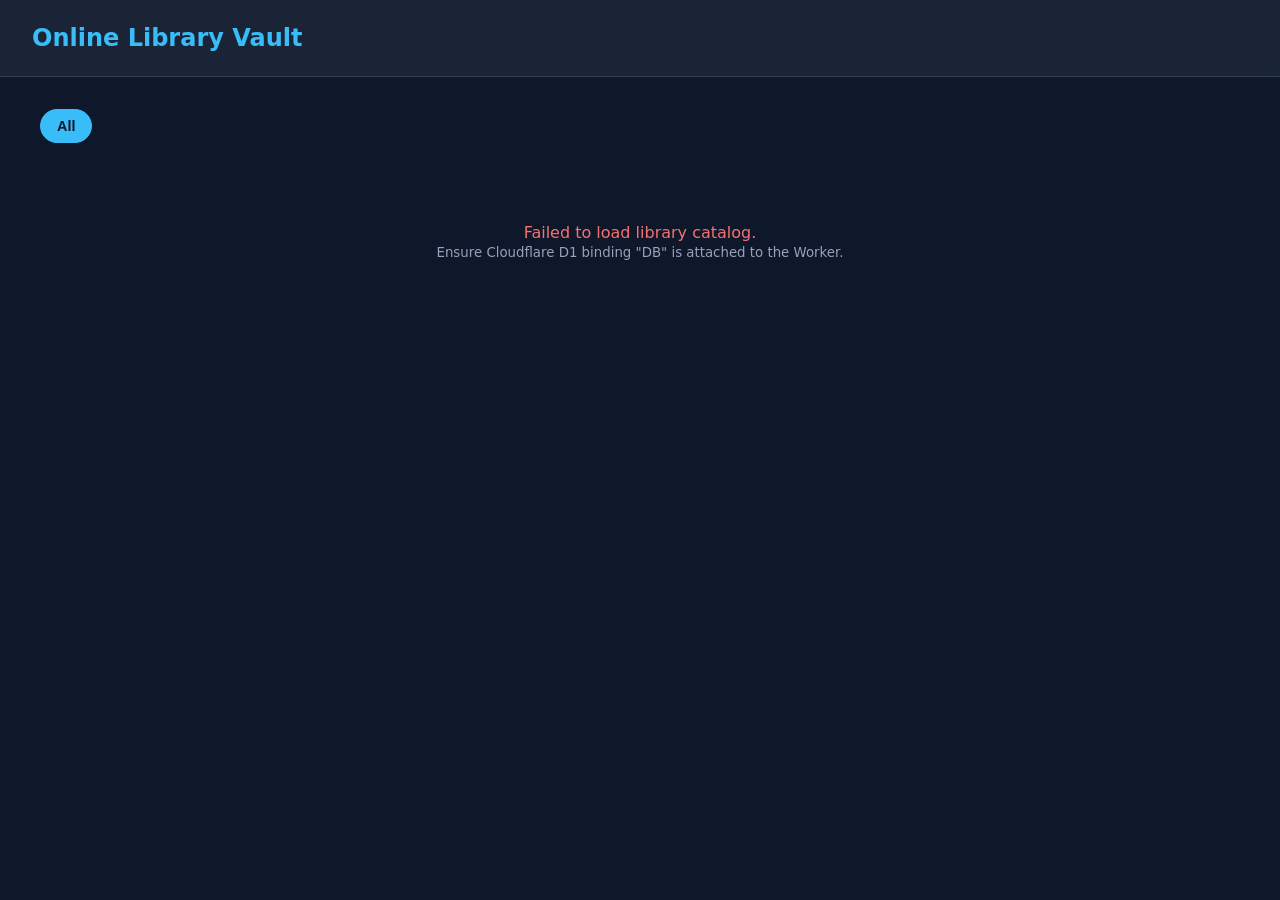
<file: index.html>
<!DOCTYPE html>
<html lang="en">
<head>
  <meta charset="UTF-8">
  <meta name="viewport" content="width=device-width, initial-scale=1.0">
  <title>Course Vault & Library</title>
  <link rel="stylesheet" href="src/css/styles.css">
</head>
<body>

  <header>
    <h1>Online Library Vault</h1>
  </header>

  <main>
    <!-- Category Filter Bar -->
    <div id="filter-bar" class="filter-bar">
      <button class="filter-btn active" onclick="filterCategory('all', this)">All</button>
    </div>

    <!-- Catalog Grid -->
    <div id="catalog" class="catalog-grid">
      <div class="status-msg">Loading catalog...</div>
    </div>
  </main>

  <script src="src/js/app.js"></script>
</body>
</html>
</file>
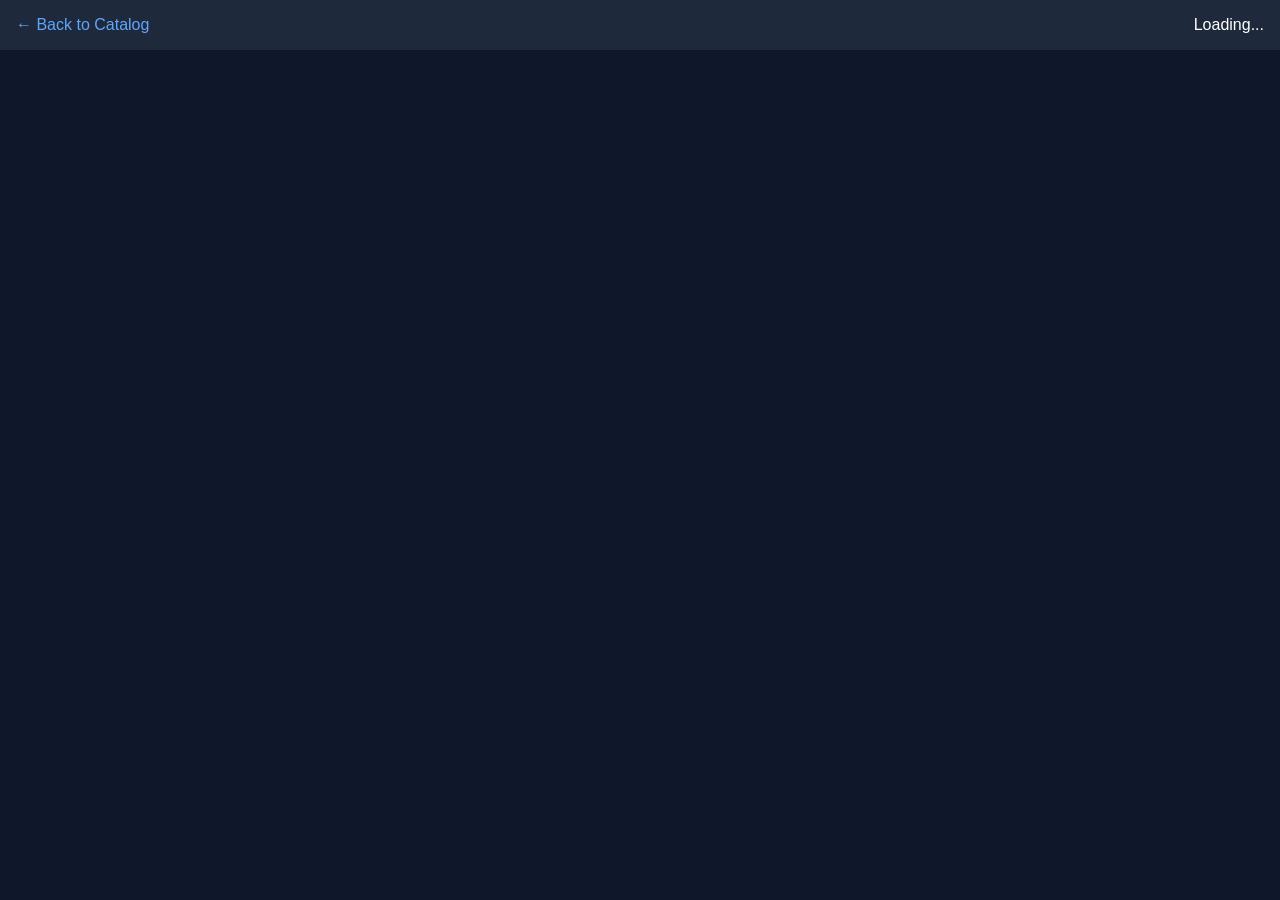
<file: src/pages/reader.html>
<!DOCTYPE html>
<html lang="en">
<head>
  <meta charset="UTF-8">
  <title>PDF Reader</title>
  <style>
    body {
      margin: 0;
      background-color: #0f172a;
      color: #ffffff;
      font-family: sans-serif;
    }
    .header {
      padding: 1rem;
      display: flex;
      justify-content: space-between;
      background: #1e293b;
    }
    a { color: #60a5fa; text-decoration: none; }
    iframe {
      width: 100vw;
      height: calc(100vh - 60px);
      border: none;
    }
  </style>
</head>
<body>

  <div class="header">
    <a href="../../index.html">&larr; Back to Catalog</a>
    <span id="book-title">Loading...</span>
  </div>

  <iframe id="pdf-viewer"></iframe>

  <!-- JS MUST BE WRAPPED IN SCRIPT TAGS BELOW -->
  <script>
    const urlParams = new URLSearchParams(window.location.search);
    const book = urlParams.get('book');
    const WORKER_URL = 'https://b2-pdf-gateway.rco-architect.workers.dev';

    if (book) {
      document.getElementById('book-title').textContent = book.toUpperCase();

      fetch(`${WORKER_URL}?book=${encodeURIComponent(book)}&_t=${Date.now()}`)
        .then(response => response.json())
        .then(data => {
          if (data.url) {
            document.getElementById('pdf-viewer').src = data.url;
          } else {
            document.body.innerHTML = '<h2 style="padding:2rem;">Access denied or book file missing in B2 bucket.</h2>';
          }
        })
        .catch(err => {
          console.error('Fetch error:', err);
          document.body.innerHTML = '<h2 style="padding:2rem;">Failed to connect to gateway worker.</h2>';
        });
    }
  </script>
</body>
</html>
</file>
<file: src/css/styles.css>
:root {
  --bg-color: #0f172a;
  --card-bg: #1e293b;
  --text-main: #f8fafc;
  --text-muted: #94a3b8;
  --accent: #38bdf8;
  --accent-hover: #0284c7;
}

body {
  margin: 0;
  padding: 0;
  font-family: system-ui, -apple-system, BlinkMacSystemFont, 'Segoe UI', Roboto, sans-serif;
  background-color: var(--bg-color);
  color: var(--text-main);
  min-height: 100vh;
}

header {
  background-color: rgba(30, 41, 59, 0.8);
  backdrop-filter: blur(8px);
  padding: 1.5rem 2rem;
  border-bottom: 1px solid #334155;
  position: sticky;
  top: 0;
  z-index: 10;
}

header h1 {
  margin: 0;
  font-size: 1.5rem;
  color: var(--accent);
}

main {
  max-width: 1200px;
  margin: 0 auto;
  padding: 2rem;
}

/* Category Filter Bar */
.filter-bar {
  display: flex;
  gap: 0.75rem;
  margin-bottom: 2rem;
  flex-wrap: wrap;
}

.filter-btn {
  background: #1e293b;
  color: var(--text-muted);
  border: 1px solid #334155;
  padding: 8px 16px;
  border-radius: 20px;
  cursor: pointer;
  font-size: 0.9rem;
  transition: all 0.2s ease;
}

.filter-btn:hover, 
.filter-btn.active {
  background: var(--accent);
  color: #0f172a;
  border-color: var(--accent);
  font-weight: bold;
}

/* Catalog Grid */
.catalog-grid {
  display: grid;
  grid-template-columns: repeat(auto-fill, minmax(200px, 1fr));
  gap: 2rem;
}

.book-card {
  background-color: var(--card-bg);
  border-radius: 12px;
  overflow: hidden;
  border: 1px solid #334155;
  cursor: pointer;
  transition: transform 0.2s ease, box-shadow 0.2s ease;
}

.book-card:hover {
  transform: translateY(-4px);
  border-color: var(--accent);
  box-shadow: 0 10px 25px -5px rgba(0, 0, 0, 0.5);
}

.cover-container {
  width: 100%;
  height: 280px;
  background-color: #334155;
}

.cover-container img {
  width: 100%;
  height: 100%;
  object-fit: cover;
}

.book-info {
  padding: 1rem;
}

.book-info h3 {
  margin: 0 0 0.5rem 0;
  font-size: 1.1rem;
}

.book-info p {
  margin: 0 0 0.5rem 0;
  font-size: 0.9rem;
  color: var(--text-muted);
}

.category-badge {
  display: inline-block;
  background: #334155;
  color: var(--accent);
  font-size: 0.75rem;
  padding: 2px 8px;
  border-radius: 4px;
}

.status-msg {
  grid-column: 1 / -1;
  text-align: center;
  color: var(--text-muted);
  padding: 3rem 0;
}
</file>
